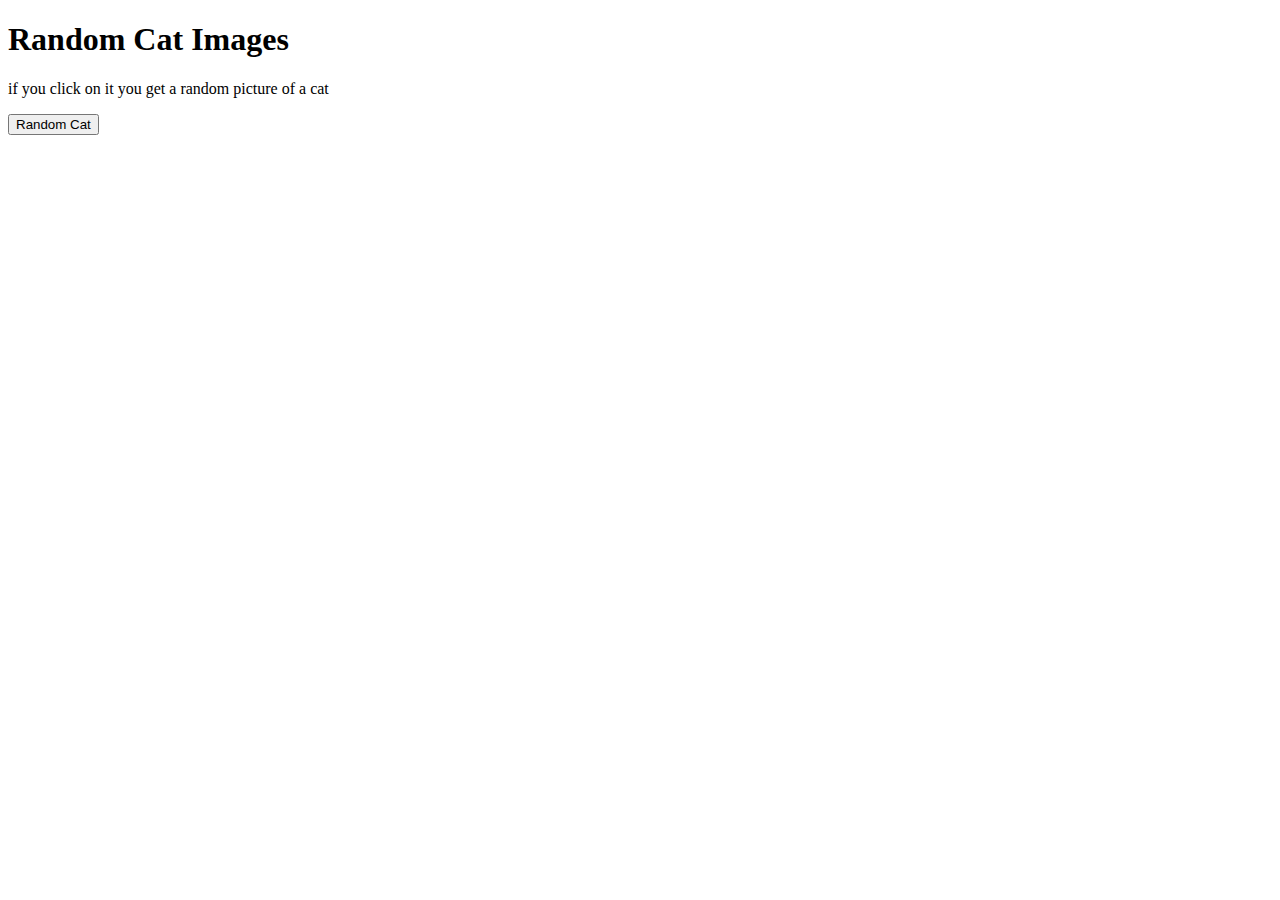
<file: cat.html>
<!DOCTYPE html>
<html lang="en">
<head>
    <meta charset="UTF-8">
    <meta name="viewport" content="width=device-width, initial-scale=1.0">
    <title>Cat Image Fetcher</title>
    <style>
        img {
            width: 300px; 
            margin: 10px; 
        }
    </style>
</head>
<body>
    <h1>Random Cat Images</h1>
    <p>if you click on it you get a random picture of a cat</p>
    <button id="fetchCat">Random Cat</button>
    <div id="output"></div>

    <!-- Link to the external JavaScript file -->
    <script src="script.js"></script>
</body>
</html>
</file>
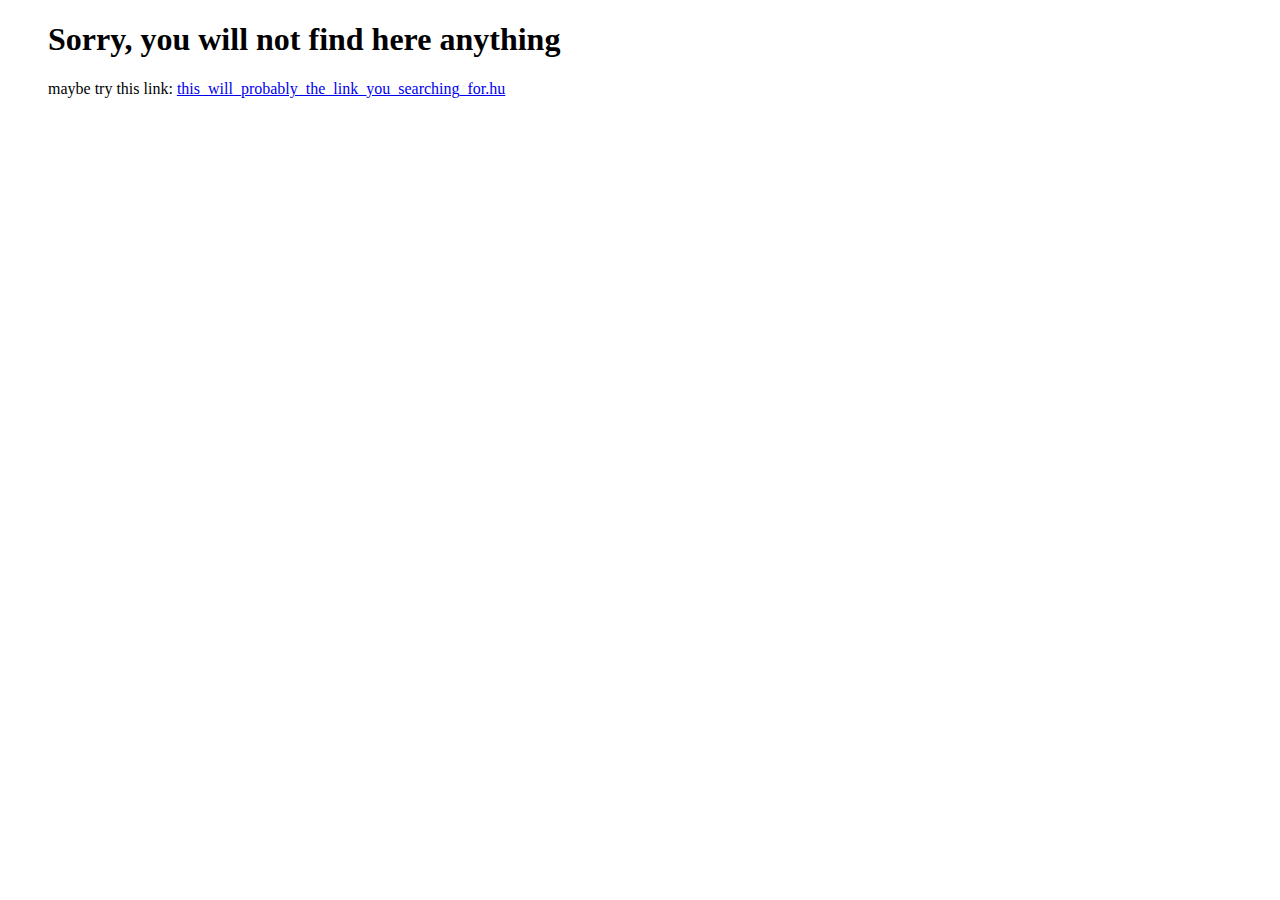
<file: new.html>
<!DOCTYPE html>
<html>
    <body>
        <ul>
        <h1>Sorry, you will not find here anything</h1>
        <p >maybe try this link: <a href="index.html">this_will_probably_the_link_you_searching_for.hu</a> </p>
    </ul>
    </body>
</html>
</file>
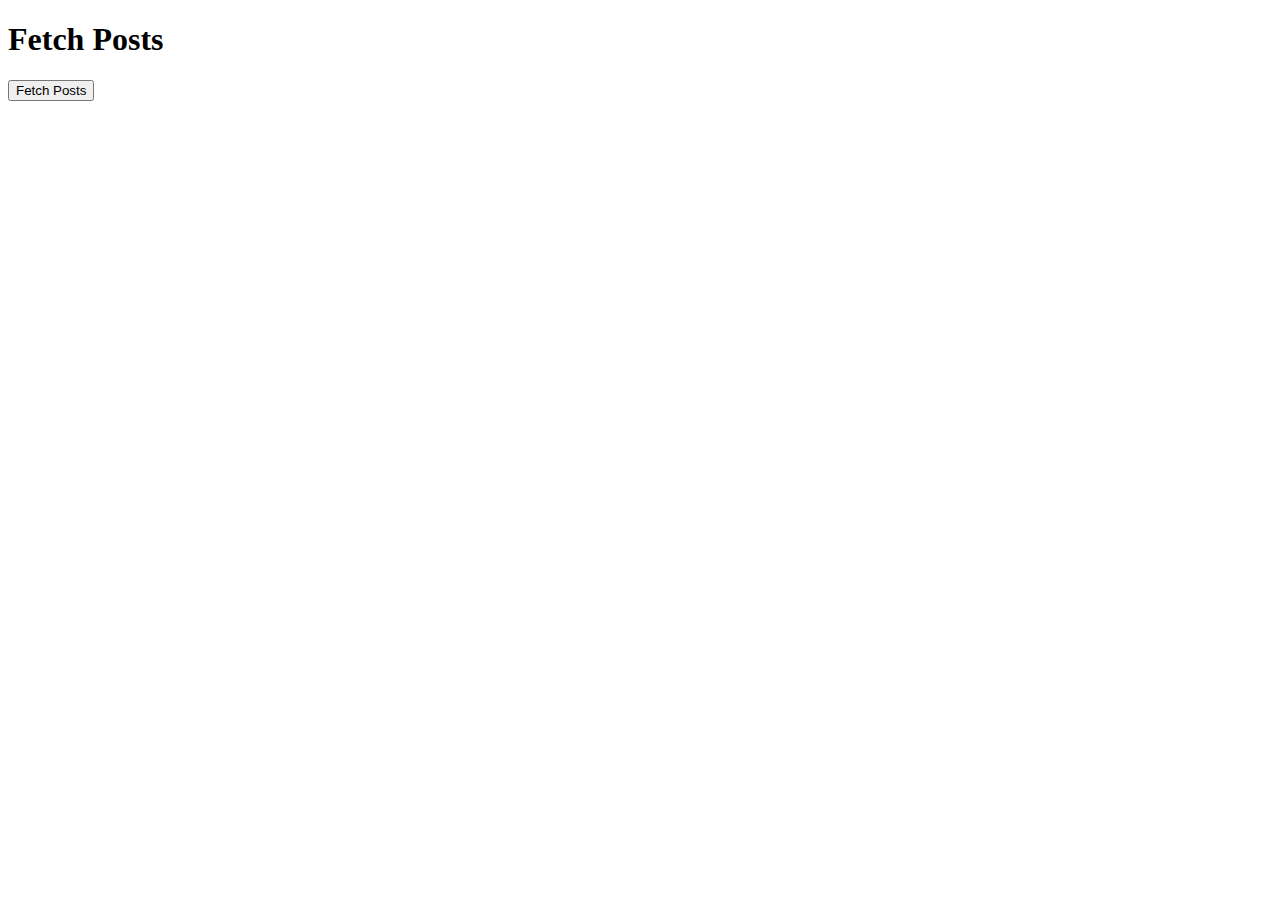
<file: test.html>
<!DOCTYPE html>
<html lang="en">
<head>
    <meta charset="UTF-8">
    <meta name="viewport" content="width=device-width, initial-scale=1.0">
    <title>XHR Example</title>
</head>
<body>
    <h1>Fetch Posts</h1>
    <button id="fetchPosts">Fetch Posts</button>
    <div id="output"></div>

    <script>
        document.getElementById('fetchPosts').addEventListener('click', function() {
            // Create a new XMLHttpRequest object
            var xhr = new XMLHttpRequest();

            // Configure it: GET-request for the URL
            xhr.open('GET', 'https://rory.cat/purr', true);

            // Set up a function to handle the response
            xhr.onload = function() {
                if (xhr.status >= 200 && xhr.status < 300) {
                    // Parse the JSON response
                    var data = JSON.parse(xhr.responseText);
                    // Display the data
                    document.getElementById('output').innerHTML = JSON.stringify(data, null, 2);
                } else {
                    console.error('Request failed with status:', xhr.status);
                }
                data.forEach(item => {
                        // Create an image element
                        var img = document.createElement('img');
                        img.src = item.url; // Assuming 'url' contains the image link
                        img.alt = item.title; // Add an alt attribute
                        img.style.width = '1000px'; // Set a width for the images
                        img.style.margin = '1000px'; // Add some margin
                var title = document.createElement('p');
                title.textContent = item.title;
                outputDiv.appendChild(img);
                outputDiv.appendChild(title);
            };

            // Handle network errors
            xhr.onerror = function() {
                console.error('Request failed');
            };

            // Send the request
            xhr.send();
        });
    </script>
</body>
</html>
</file>
